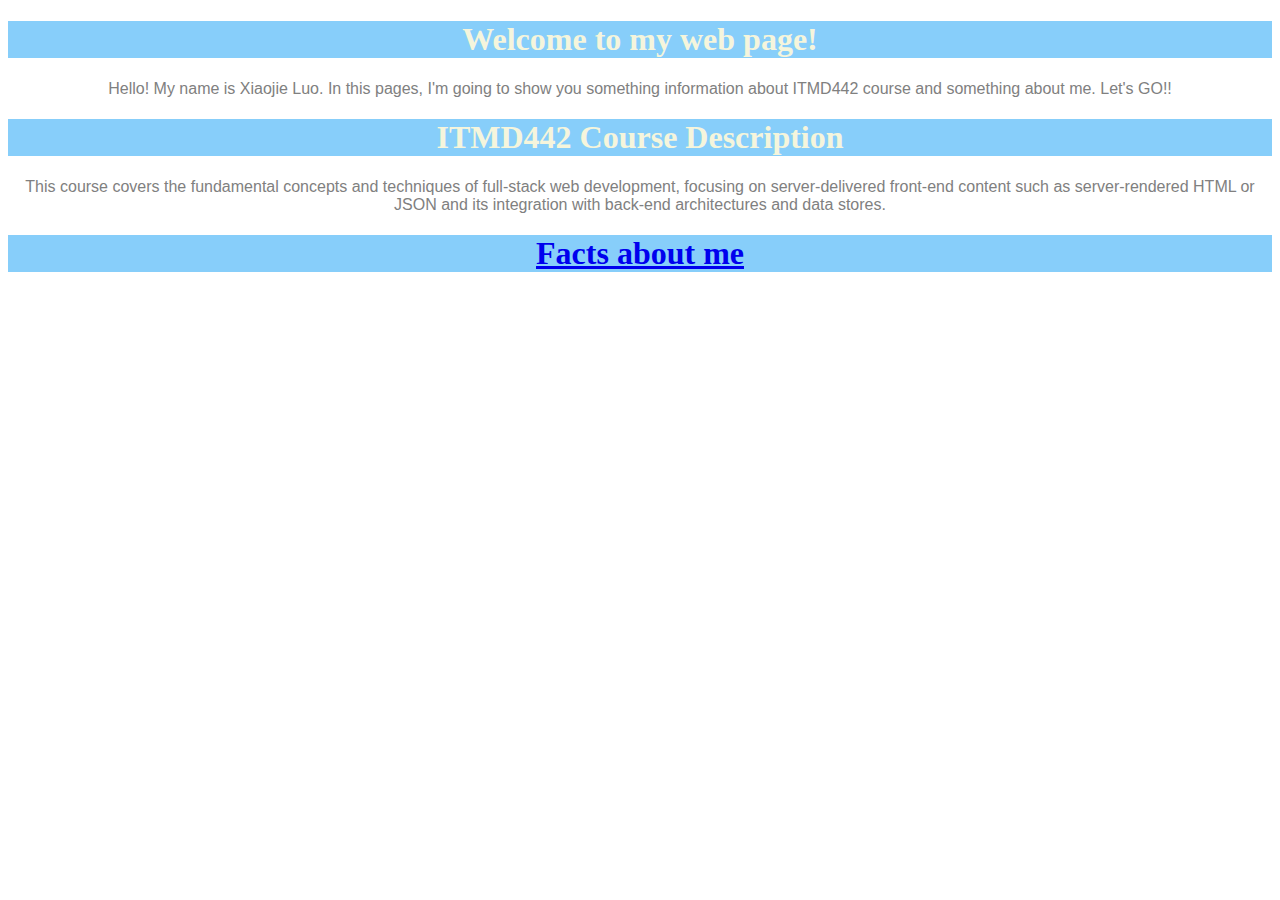
<file: index.html>
<!DOCTYPE html>
<html lang="en">
<head>
	<meta charset="UTF-8">
    <link rel="stylesheet" href="css/style.css">
	<title>Xiaojie Luo's web page!</title>
</head>
<body>
    
    <h1>Welcome to my web page!</h1>
        <p>Hello! My name is Xiaojie Luo. In this pages, I'm going to show you something information about ITMD442 course and something about me. Let's GO!!</p> 
    <h1>ITMD442 Course Description</h1>
        <p> This course covers the fundamental concepts and techniques of full-stack web
            development, focusing on server-delivered front-end content such as server-rendered HTML or JSON
            and its integration with back-end architectures and data stores.</p>
    <h1><a href="Myresume.html">Facts about me</a></h1>
        
</body>
</html>
</file>
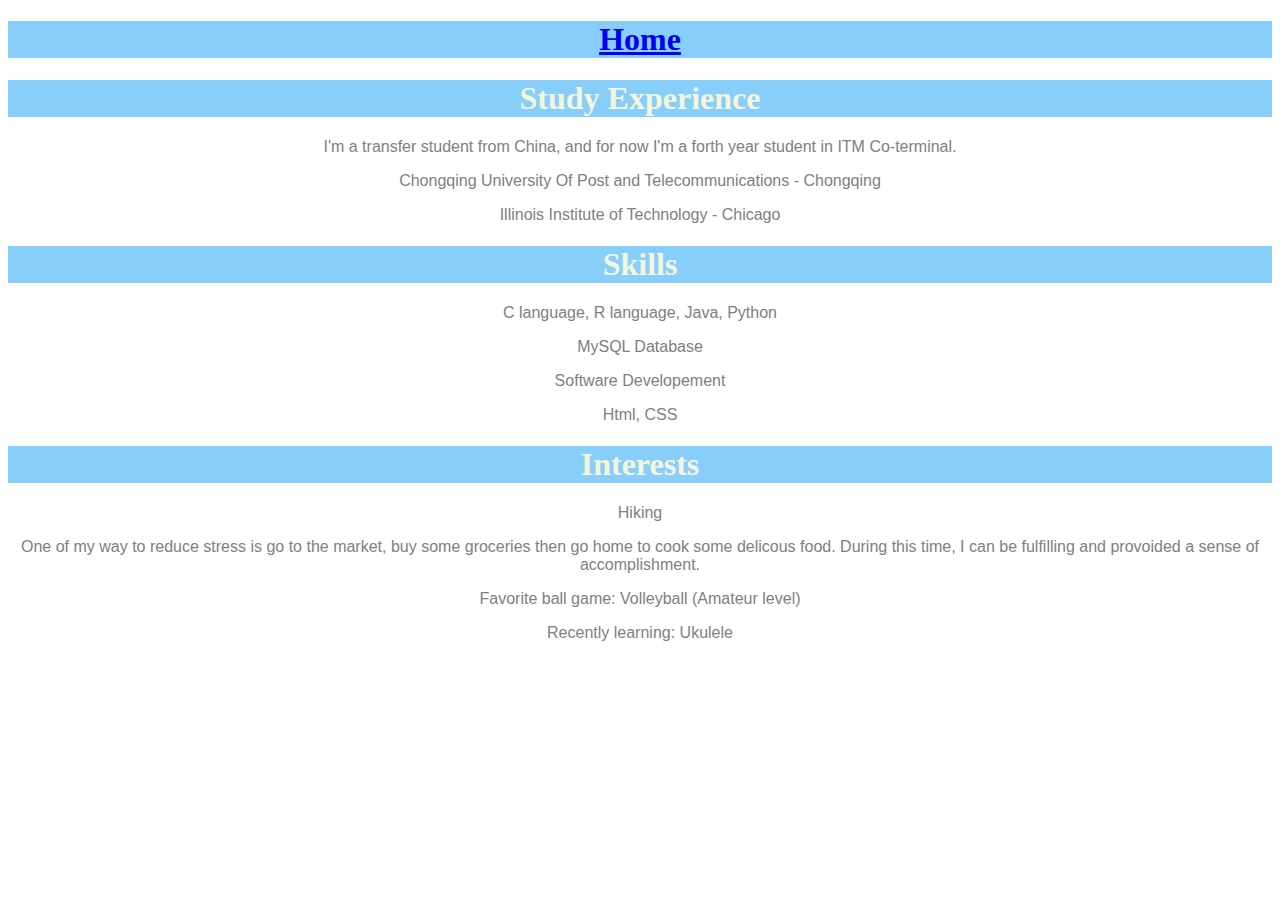
<file: Myresume.html>
<!DOCTYPE html>
<html lang="en">
<head>
	<meta charset="UTF-8">
    <link rel="stylesheet" href="css/style.css">
	<title>Xiaojie Luo's web page!</title>
</head>
<body>
    <h1><a href="index.html">Home</a></h1>
    <h1>Study Experience</h1>   
        <p>I'm a transfer student from China, and for now I'm a forth year student in ITM Co-terminal. </p>
        <p>Chongqing University Of Post and Telecommunications - Chongqing</p>
        <p>Illinois Institute of Technology - Chicago</p> 
    <h1>Skills</h1> 
        <p>C language, R language, Java, Python </p>
        <p>MySQL Database</p>
        <p>Software Developement</p>
        <p>Html, CSS</p>
    <h1>Interests</h1> 
        <p>Hiking</p>  
        <p>One of my way to reduce stress is go to the market, buy some groceries then go home to cook some delicous food. During this time, I can be
           fulfilling and provoided a sense of accomplishment.</p>
        <p>Favorite ball game: Volleyball (Amateur level)</p>
        <p>Recently learning: Ukulele</p>
        
</body>
</html>
</file>
<file: css/style.css>
h1 {
    font-family: 'Mystery Quest', cursive;
    background-color:lightskyblue;
    color:beige;
    text-align:center;
  }

  p {
    color: gray;
    text-align: center;
    font-family: 'Roboto', sans-serif;
  }
</file>
